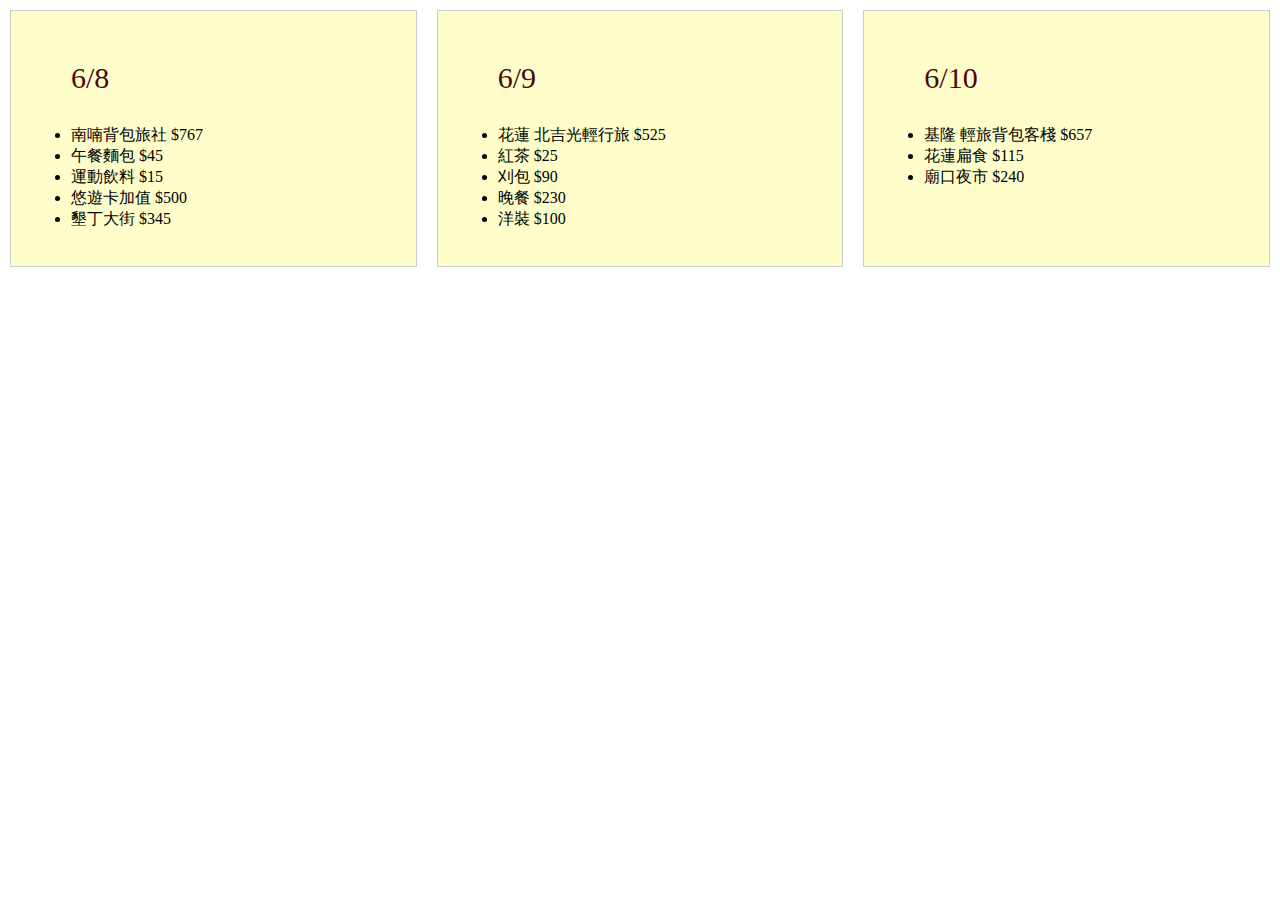
<file: index.html>
<!DOCTYPE html>
<html lang="en">
<head>
<meta charset="UTF-8">
<meta name="viewport" content="width=device-width, initial-scale=1.0">
<title>Flexbox Practice</title>
<link rel="stylesheet" href="0419.css">
</head>
<body>
<div class="flex-container">
  <div class="flex-item">
    <ul>
     <p> 6/8</p>
      <li>南喃背包旅社 $767</li>
      <li>午餐麵包 $45</li>
      <li>運動飲料 $15</li>
      <li>悠遊卡加值 $500</li>
      <li>墾丁大街 $345</li>
    </ul>
  </div>
  <div class="flex-item">
    <ul>
      <p>6/9</p>
      <li>花蓮 北吉光輕行旅 $525</li>
      <li>紅茶 $25</li>
      <li>刈包 $90</li>
      <li>晚餐 $230</li>
      <li>洋裝 $100</li>
    </ul>
  </div>
  <div class="flex-item">
    <ul>
      <p>6/10</p>
      <li>基隆 輕旅背包客棧 $657</li>
      <li>花蓮扁食 $115</li>
      <li>廟口夜市 $240</li>
    </ul>
  </div>
</div>
</body>
</html>
</file>
<file: 0419.css>
body, html {
    height: 100%;
    margin: 0;
    padding: 0;
}

.flex-container {
    display: flex;
}

.flex-item {
	flex: 1;
	background-color: #FFFECA;
	border: 1px solid #ccc;
	padding: 20px;
	margin: 10px;
	text-align: center;
}
.flex-container .flex-item ul {
	text-align: left;
	font-size: 16px;
}
.flex-item ul p {
	color: #49090A;
	font-size: 30px;
	text-align: left;
}


.flex-item ul li {
	text-align: left;
}
</file>
